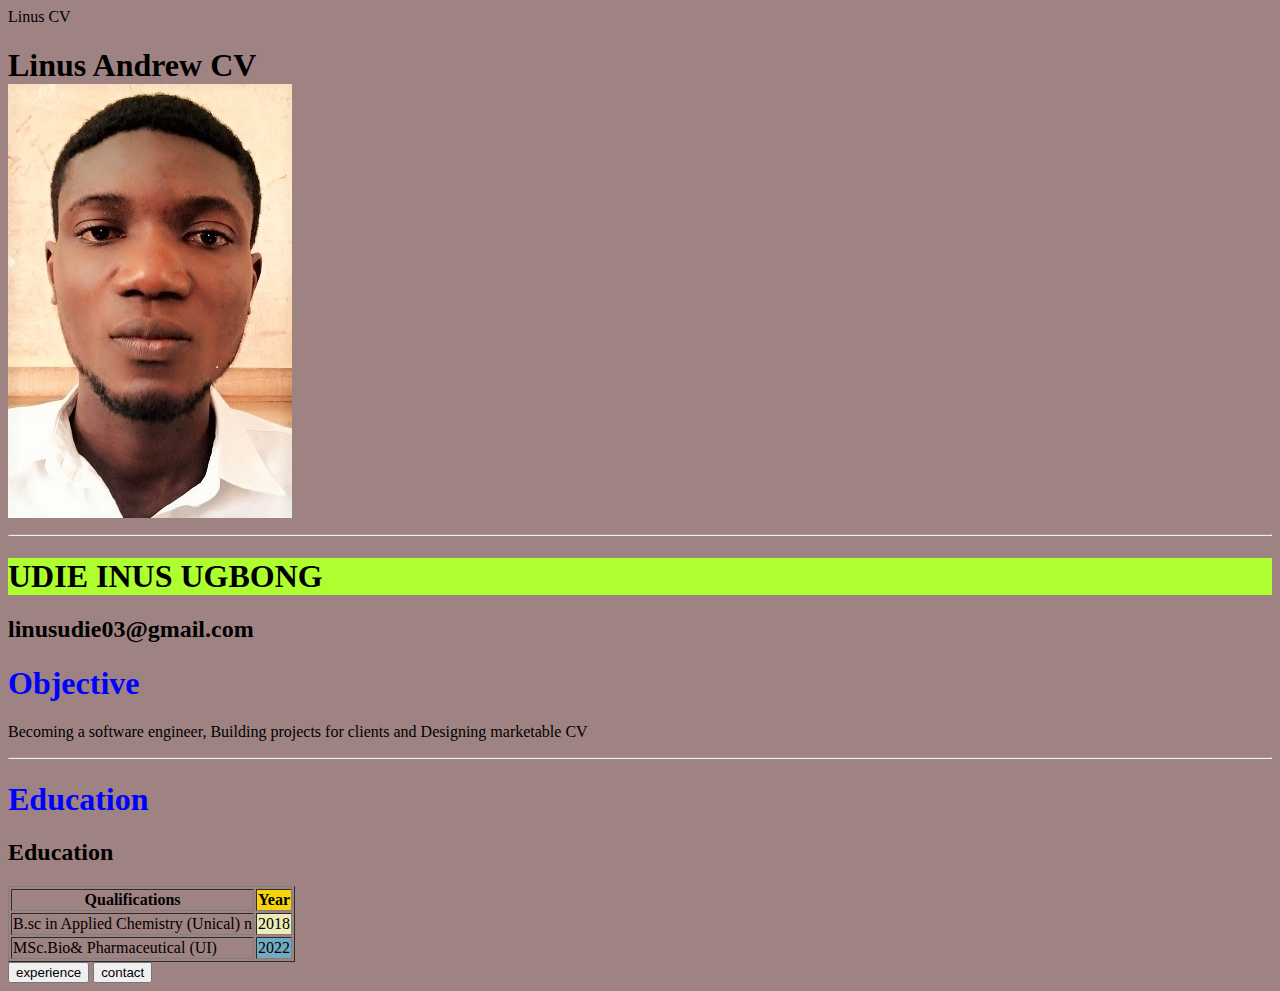
<file: index.html>
Linus CV 
 <!DOCTYPE html>
 <html lang="en">
 <head>
     <link rel="stylesheet" href="style.css">
 </head>
 <body>
    <h1>Linus Andrew CV</hr>
        <br>
        <img src="Linus passport.jpg" alt="">
        <hr>
        <h1 header="my first header"> UDIE INUS UGBONG</h1>
        <h2> linusudie03@gmail.com</h2>
        <h1 style="color:blue"> Objective</h1>
        <p> Becoming a software engineer, Building projects for clients and Designing marketable CV</p>
        <hr>
        <h1 style="color:blue"> Education</h1>
        <h2>Education</h2>
            <table border="1">
                <tr>
                    <th>Qualifications</th>
                    <th style="background-color: rgb(247, 211, 11)">Year</th>
                  </tr>
                  <tr>
                    <td>B.sc in Applied Chemistry (Unical) n</td>
                    <td style="background-color: rgb(236, 236, 182)">2018</td>
                  </tr>
                  <tr>
                    <td>MSc.Bio& Pharmaceutical (UI)</td>
                    <td style="background-color: rgb(112, 171, 194)">2022</td>
                  </tr>
                </table>
                <a href = "experience.html"><button>experience</button></a>
                <a href = "contact.html"><button>contact</button></a> 
        
 </body>
 </html>
</file>
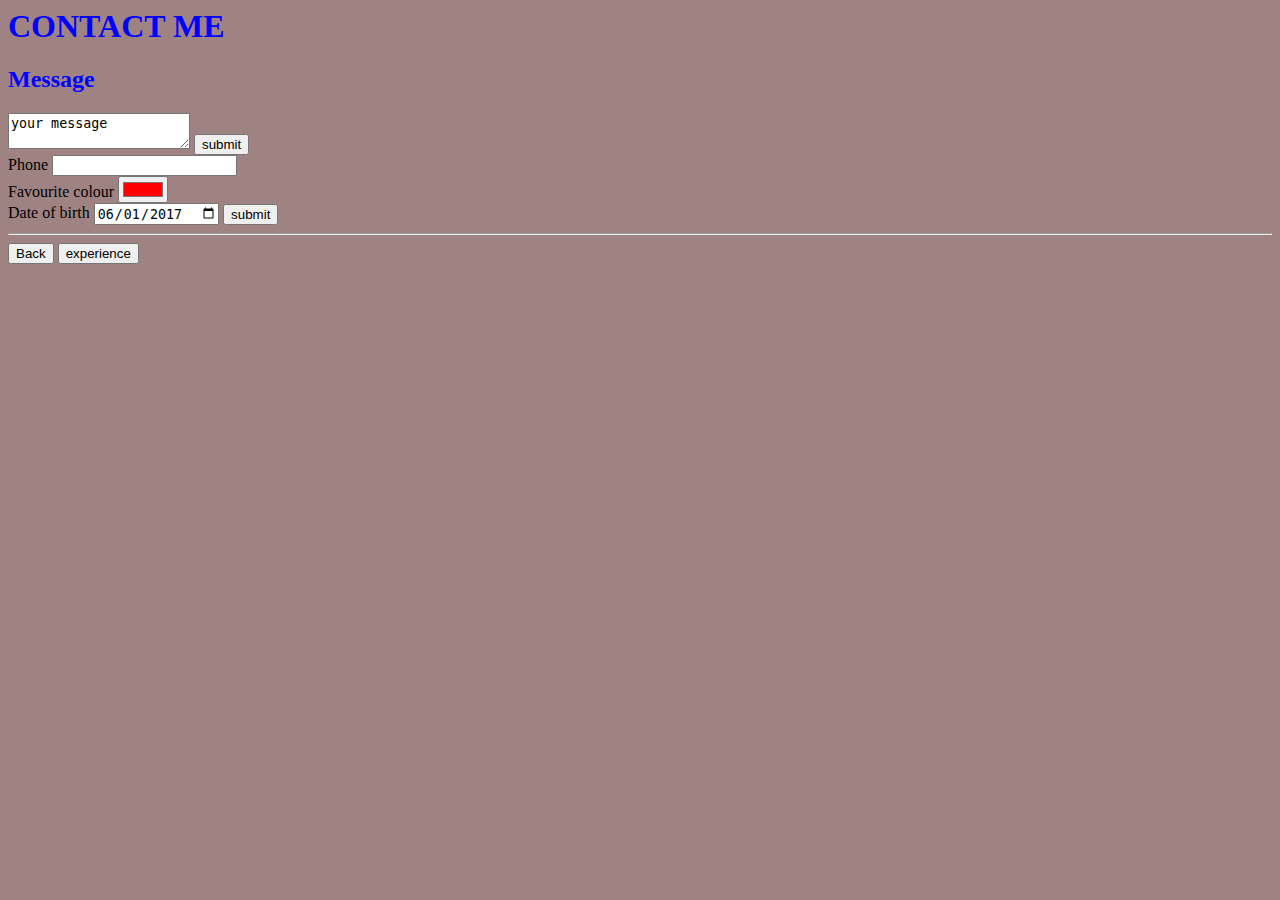
<file: contact.html>
<body style="background-color:rgba(70, 18, 18, 0.521);">
  <h1 style="color:blue"> CONTACT ME </h1>
  <h2 style="color:blue">Message</h2>
<textarea>your message</textarea>
<button>submit</button>
<br>
<sh>Phone</sh>
<input>
<br>
<sp>Favourite colour</sp>
<input type="color" value="#ff0000">
<br>
<sp>Date of birth</sp>
<input type="date" value="2017-06-01">
<button> submit </button>
<br>
<hr>

  <a href = "index.html"><button>Back</button></a>

  <a href = "experience.html"><button>experience</button>
</file>
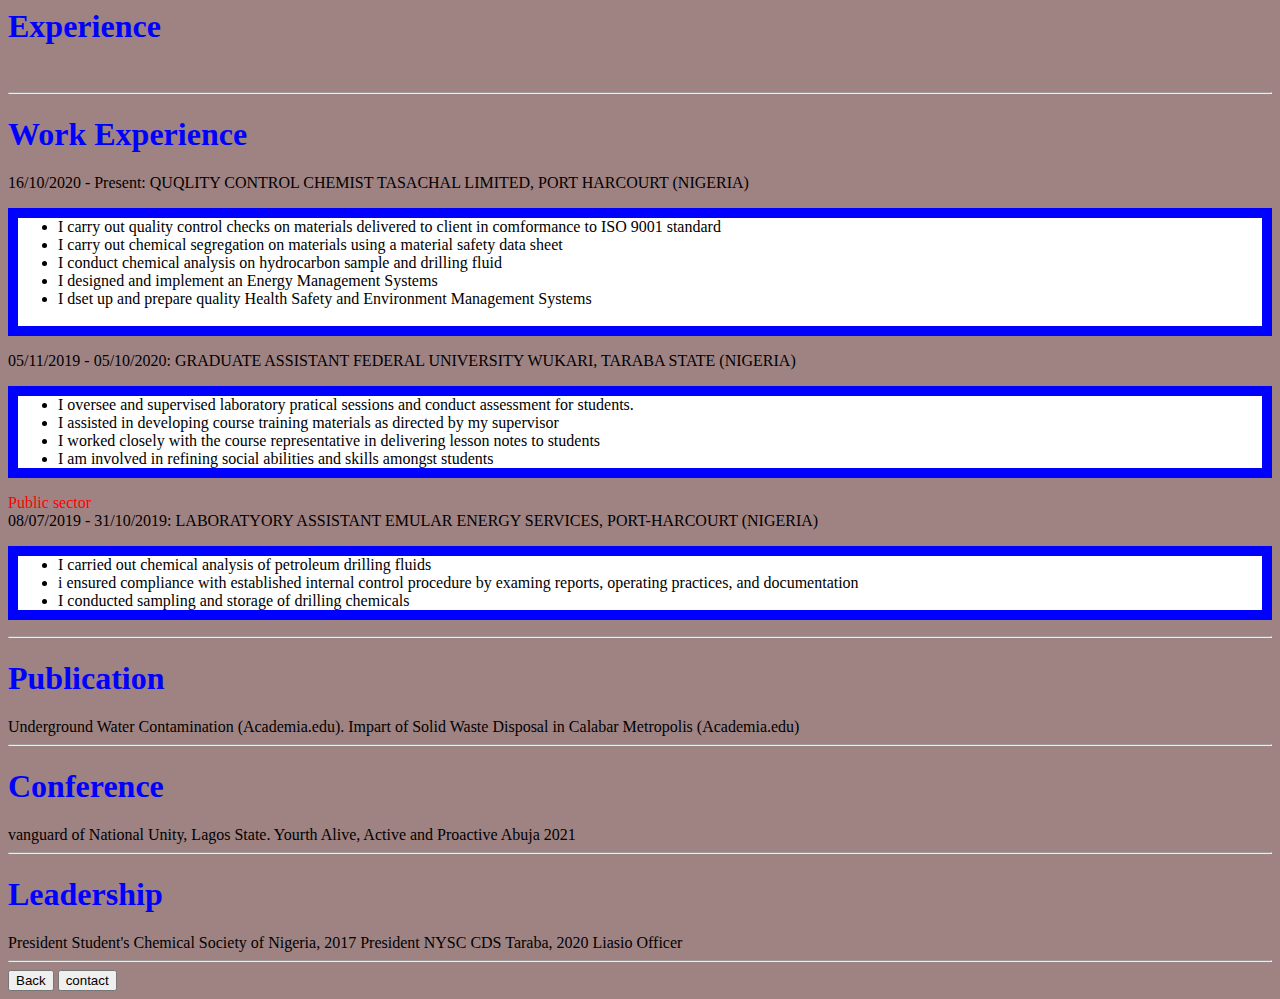
<file: experience.html>
<body style="background-color:rgba(70, 18, 18, 0.521);"></body>
<h1 style="color:blue"> Experience</h1>
<br>
<hr>
<h1 style="color:blue">Work Experience</h1>
	<p1>16/10/2020 - Present:</p1>     <P1>QUQLITY CONTROL CHEMIST</P1>
	<P1>TASACHAL LIMITED, PORT HARCOURT (NIGERIA)</P1><ul style= "border:solid 10px blue; background-color:white"; >
		<li>I carry out quality control checks on materials delivered to client in  comformance to ISO 9001 standard </li>
		<li>I carry out chemical segregation on materials using a material safety data sheet</li>
		<li> I conduct chemical analysis on hydrocarbon sample and drilling fluid</li>
		<li>I designed and implement an Energy Management Systems</li>
		<Li>I dset up and prepare quality Health Safety and Environment Management Systems</Li>
		<br>
	</ul>
	<p1>05/11/2019  - 05/10/2020:</p1>  <p1> GRADUATE ASSISTANT </p1>
	<p1>FEDERAL UNIVERSITY WUKARI, TARABA STATE (NIGERIA)</p1><UL style= "border:solid 10px blue; background-color:white">
		<li> I oversee and supervised laboratory pratical sessions and conduct assessment for students.</li>
			<li>I assisted in developing course training materials as directed by my supervisor</li>
			<li>I worked closely with the course representative in delivering lesson notes to students</li>
			<li>I am involved in refining social abilities and skills amongst students</li>
</UL>
	<p3 style="color:red">Public sector</p3>
  <br>
	<p1>08/07/2019 - 31/10/2019</p1>:   <p1>LABORATYORY ASSISTANT</p1>
	<P1>EMULAR ENERGY SERVICES, PORT-HARCOURT (NIGERIA)</P1><ul style= "border:solid 10px blue; background-color:white">
		<li>I carried out chemical analysis of petroleum drilling fluids</li>
		<li>i ensured compliance with established internal control procedure by examing reports, operating practices, and documentation</li>
		<li>I conducted sampling and storage of drilling chemicals</li>
	</ul>
  <hr>
  <h1 style="color:blue"> Publication</h1>
<p2> Underground Water Contamination (Academia.edu).
 Impart of Solid Waste Disposal in Calabar Metropolis (Academia.edu)</p2>
<hr>
  <h1 style="color:blue">Conference</h1>
<p2> vanguard of National Unity, Lagos State.
  Yourth Alive, Active and Proactive Abuja 2021<p2>
  <hr>
  <h1 style="color:blue"> Leadership</h1>
  <p2> President Student's Chemical Society of Nigeria, 2017
    President NYSC CDS Taraba, 2020
    Liasio Officer</p2>
  <br>
  <hr>
  <a href = "index.html"><button>Back</button></a>
  <a href = "contact.html"><button>contact</button>
</file>
<file: style.css>
body{
    background-color:rgba(70, 18, 18, 0.521);
}

h1[header="my first header"]{
    background-color: greenyellow;
}

p{
   border:solid 20px yellow; border: 20px 
}
</file>
